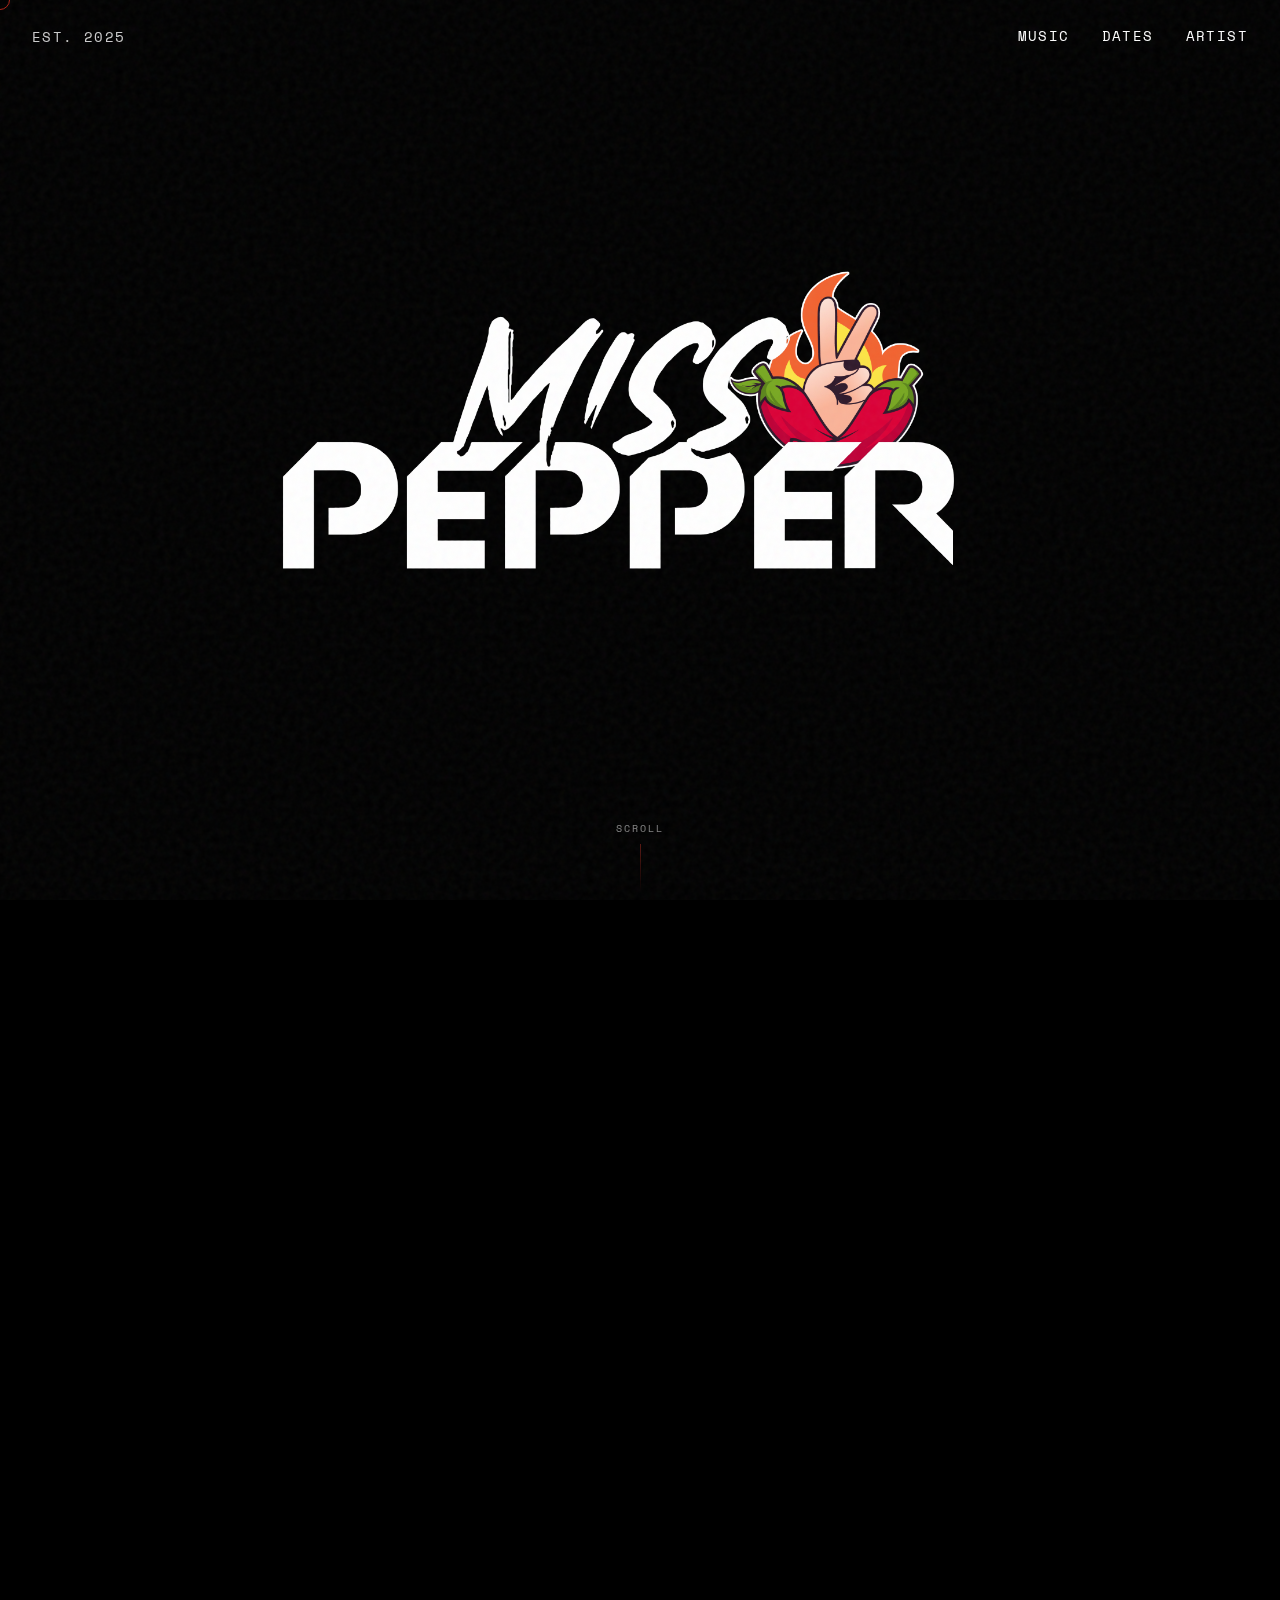
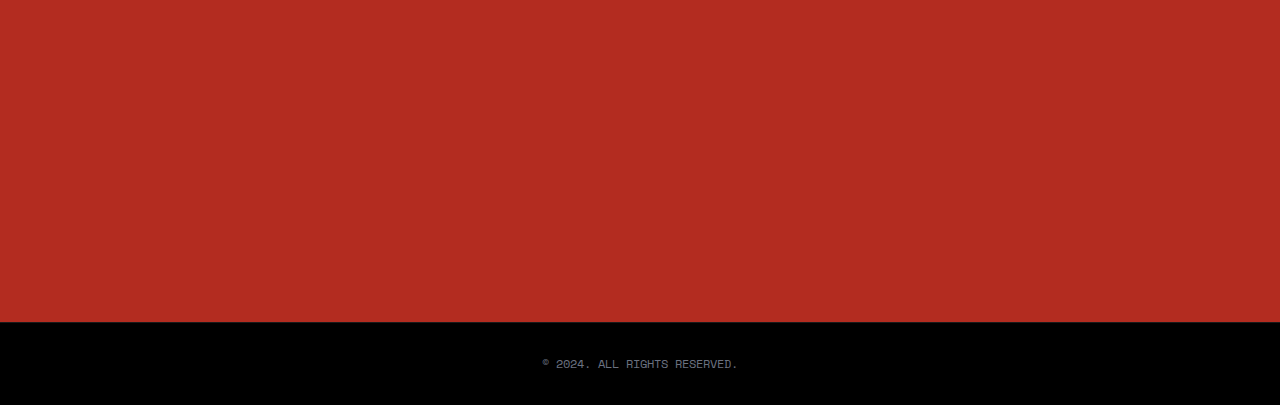
<file: index.html>
<!DOCTYPE html>
<html lang="en">
<head>
    <meta charset="UTF-8">
    <meta name="viewport" content="width=device-width, initial-scale=1.0">
    <title>Underground DJ</title>
    
    <!-- Google Fonts -->
    <link rel="preconnect" href="https://fonts.googleapis.com">
    <link rel="preconnect" href="https://fonts.gstatic.com" crossorigin>
    <link href="https://fonts.googleapis.com/css2?family=Space+Mono:ital,wght@0,400;0,700;1,400&family=Syne:wght@400;700;800&display=swap" rel="stylesheet">
    
    <!-- Custom CSS -->
    <link rel="stylesheet" type="text/css" href="style.css">
</head>
<body>

    <!-- Custom Cursor -->
    <div id="cursor"></div>

    <!-- Grain Texture -->
    <div class="grain-overlay"></div>

    <!-- Navigation -->
    <nav>
        <div class="logo">EST. 2025</div>
        <ul>
            <li><a href="#music">MUSIC</a></li>
            <li><a href="#dates">DATES</a></li>
            <li><a href="#artist">ARTIST</a></li>
        </ul>
        <button class="menu-btn">MENU</button>
    </nav>

    <!-- Hero Section -->
    <header>
        <div class="hero-bg">
            <div class="blob blob-1"></div>
            <div class="blob blob-2"></div>
        </div>

        <div class="hero-content">
           <img src="ex1.png" alt="logo" class="hero-logo">
            
           
        </div>

        <div class="scroll-indicator">
            <span class="scroll-text">SCROLL</span>
            <div class="scroll-line"></div>
        </div>
    </header>

    <!-- Music Section -->
    <section id="music">
        <div class="section-fade">
            <h2>LATEST <span class="acid-text" style="font-style: italic;">TRANSMISSIONS</span></h2>

            <div class="track-grid">
                <!-- Track 1 -->
                <div class="track-card hover-trigger">
                    <iframe data-testid="embed-iframe" style="border-radius:12px" src="https://open.spotify.com/embed/album/5Z40MAj5cSSYgQMlTcMdsn?utm_source=generator&theme=0" width="100%" height="152" frameBorder="0" allowfullscreen="" allow="autoplay; clipboard-write; encrypted-media; fullscreen; picture-in-picture" loading="lazy"></iframe>
                    <div class="track-info">
                    </div>
                </div>

                <!-- Track 2 -->
                <div class="track-card hover-trigger">
                    <iframe data-testid="embed-iframe" style="border-radius:12px" src="https://open.spotify.com/embed/album/42YNbauPnDK52aJFoWYr3q?utm_source=generator&theme=0" width="100%" height="152" frameBorder="0" allowfullscreen="" allow="autoplay; clipboard-write; encrypted-media; fullscreen; picture-in-picture" loading="lazy"></iframe>
                    <div class="track-info">
                    </div>
                </div>
            </div>

            <a href="https://soundcloud.com/miss-pepper-12" class="sc-link hover-trigger" target="_blank">LISTEN ON SOUNDCLOUD ↗</a>
        </div>
    </section>

    <!-- Dates Section -->
    <section id="dates">
        <div class="section-fade">
            <div class="dates-header">
                <h2>UPCOMING <br><span class="acid-text">RITUALS</span></h2>
                <div class="tour-subtitle">
                    WORLD TOUR<br>
                    2026
                </div>
            </div>

            <div class="dates-list">
                <div class="date-item hover-trigger">
                    <div class="date-date">07 FEB</div>
                    <div class="date-city">DIVINE BRUTALITY</div>
                    <div class="date-venue">VILLEJUIF</div>
                </div>

                <div class="date-item hover-trigger">
                    <div class="date-date">14 FEB</div>
                    <div class="date-city">HARD ARENA</div>
                    <div class="date-venue">TOULOUSE</div>
                </div>

                <div class="date-item hover-trigger">
                    <div class="date-date">21 FEB</div>
                    <div class="date-city">BANG</div>
                    <div class="date-venue">CHAUMONT</div>
                </div>
                
                <div class="date-item hover-trigger">
                    <div class="date-date">28 FEB</div>
                    <div class="date-city">CHRONICLES</div>
                    <div class="date-venue">NANCY</div>
                </div>

                <div class="date-item hover-trigger">
                    <div class="date-date">14 MAR</div>
                    <div class="date-city">HARD ARENA</div>
                    <div class="date-venue">TOULOUSE</div>
                </div>

                <div class="date-item hover-trigger">
                    <div class="date-date">21 MAR</div>
                    <div class="date-city">HARDSTYLE ATTITUDE #16</div>
                    <div class="date-venue">STRASBOURG</div>
                </div>

                <div class="date-item hover-trigger">
                    <div class="date-date">30 MAY</div>
                    <div class="date-city">MISSION FESTIVAL</div>
                    <div class="date-venue">RIEDHOLZ</div>
                </div>

                <div class="date-item hover-trigger">
                    <div class="date-date">18 JUL</div>
                    <div class="date-city">URVILLE FESTIVAL</div>
                    <div class="date-venue">URVILLE</div>
                </div>
            </div>
        </div>
    </section>

    <!-- Bio Section -->
    <section id="artist" class="bio-section">
        <div class="section-fade bio-container">
            <div>
                <img src="artists_snimka.png" alt="Artist" class="artist-img">
            </div>
            <div class="bio-content">
                <h3>THE ARTIST</h3>
                <p class="bio-headline">
                    MISS PEPPER
                </p>
                <p class="bio-text">
                        Préparez-vous	à	un	set	Extra-Raw	des	plus	pimentés,	alliant	mélodies	et	kicks	puissants	⚡
                </p>
                <p class="bio-text">
                    Une	DJane	pétillante	et	débordante	d’énergie	sur	scène	qu’il	ne	faut	pas	louper	!
                </p>
                
                <a href="https://www.instagram.com/misspepper_dj/" class="btn-press hover-trigger" target="_blank">Instagram</a>
            </div>
        </div>
    </section>
    <footer>
        <p>&copy; 2024. ALL RIGHTS RESERVED.</p>
    </footer>

    <!-- Custom JS -->
    <script src="script.js" defer></script>
</body>
</html>
</file>
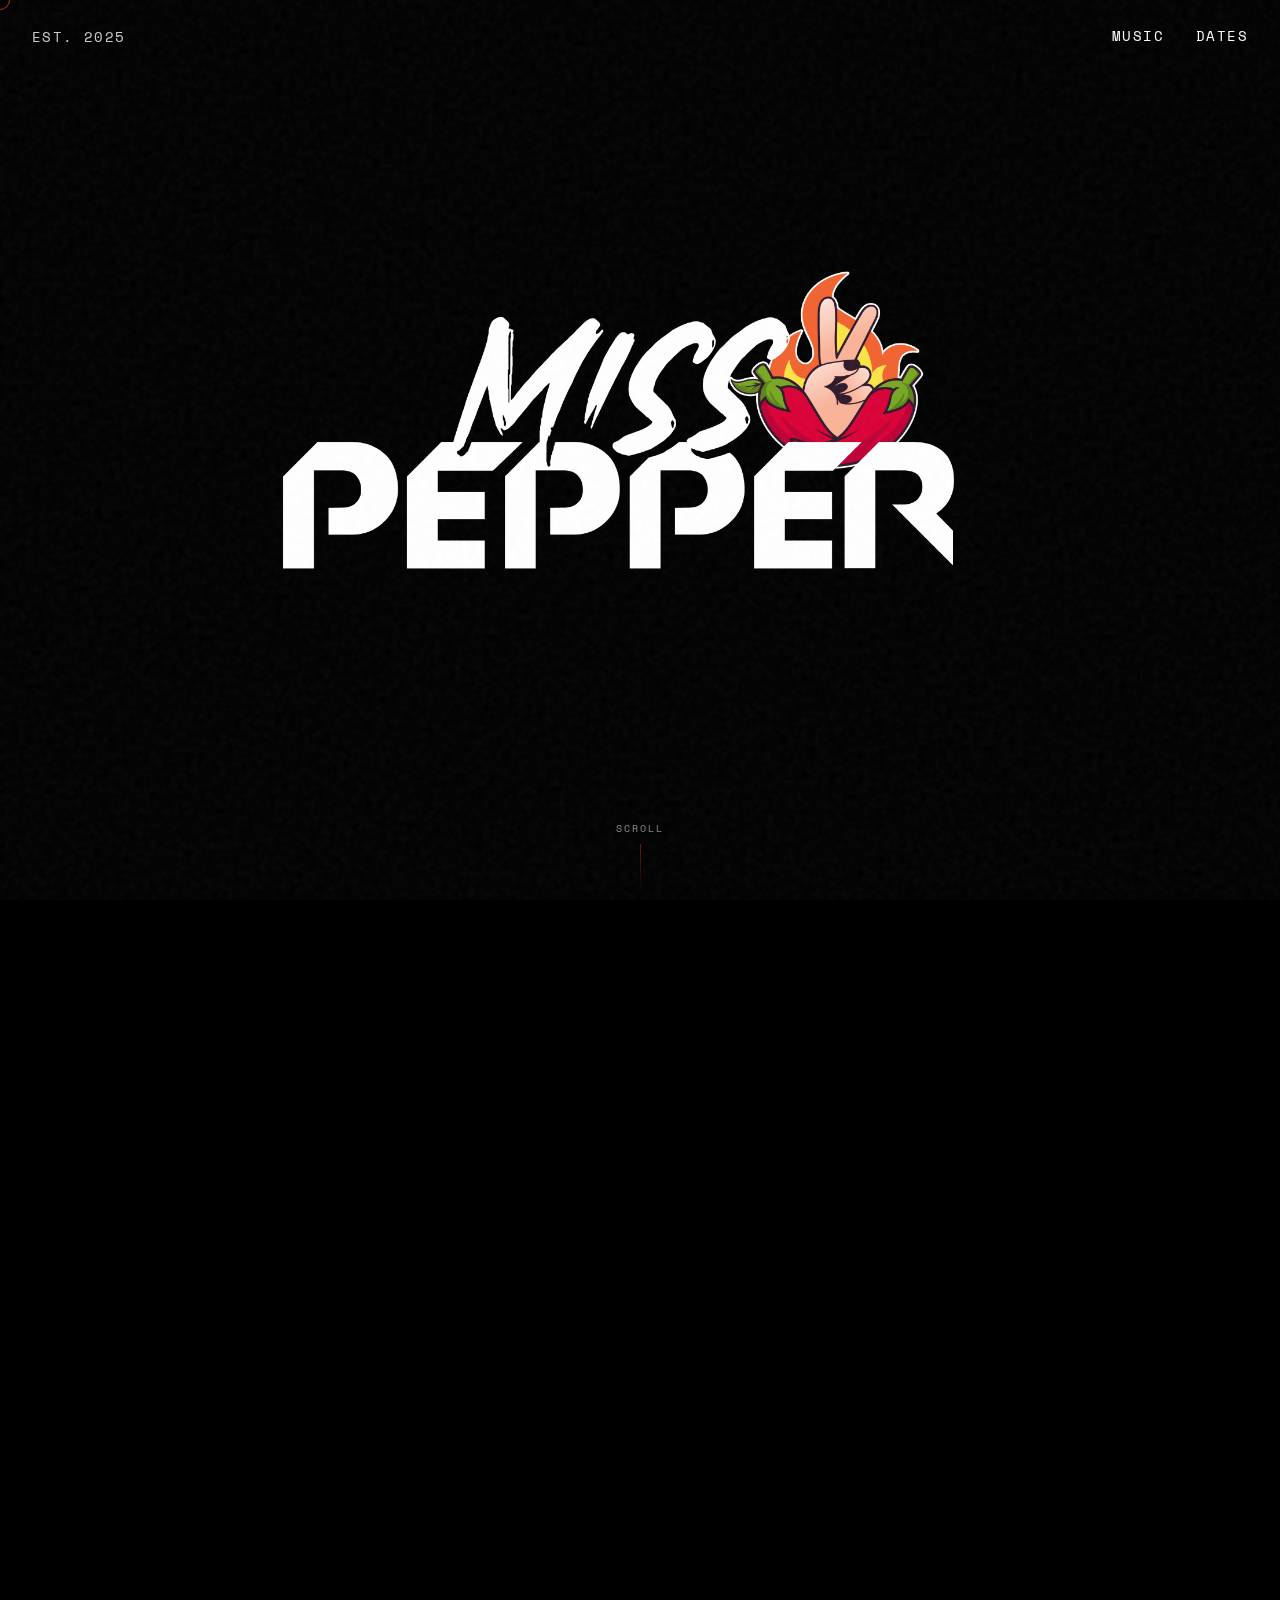
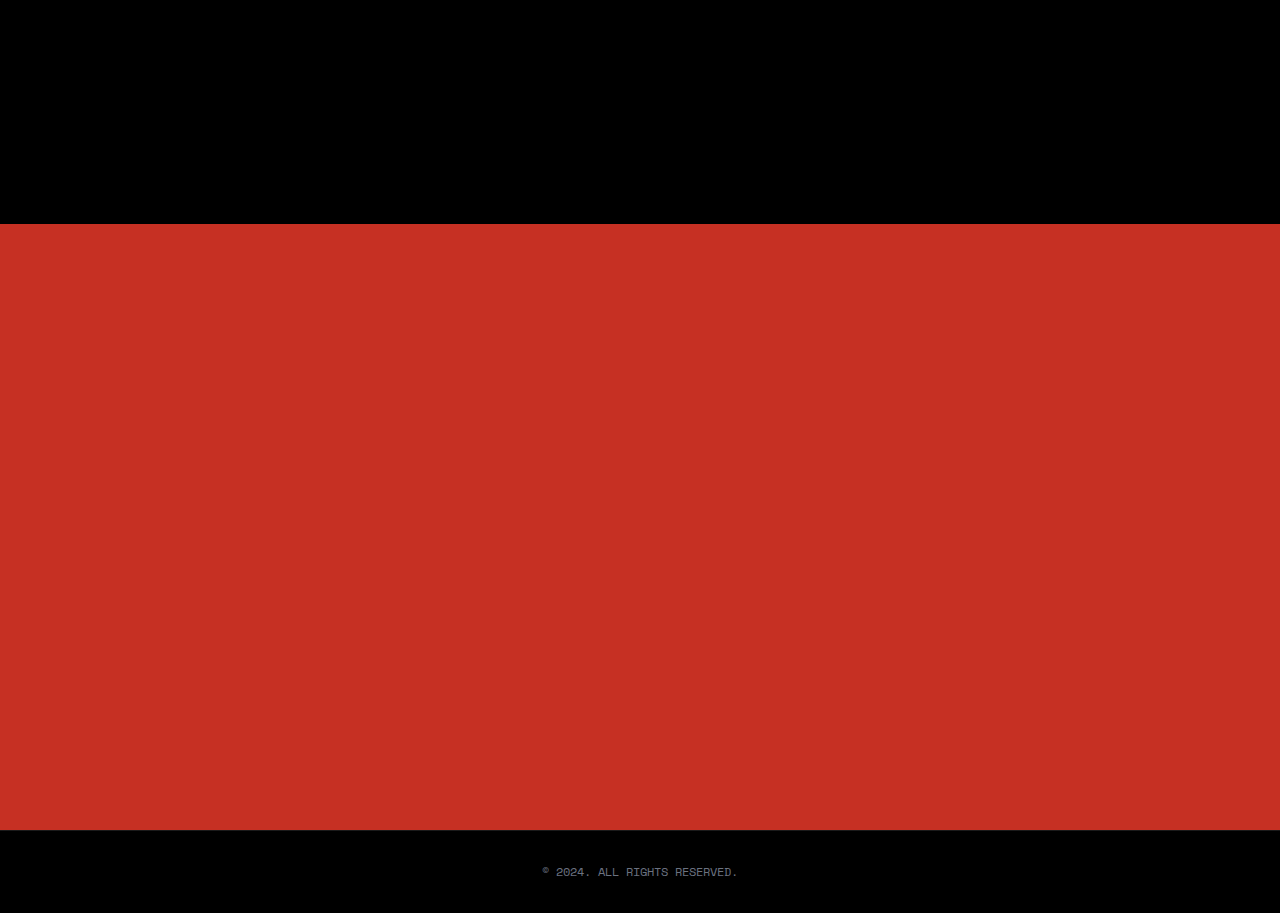
<file: templates/index.html>
<!DOCTYPE html>
<html lang="en">
<head>
    <meta charset="UTF-8">
    <meta name="viewport" content="width=device-width, initial-scale=1.0">
    <title>Underground DJ</title>
    
    <!-- Google Fonts -->
    <link rel="preconnect" href="https://fonts.googleapis.com">
    <link rel="preconnect" href="https://fonts.gstatic.com" crossorigin>
    <link href="https://fonts.googleapis.com/css2?family=Space+Mono:ital,wght@0,400;0,700;1,400&family=Syne:wght@400;700;800&display=swap" rel="stylesheet">
    
    <!-- Custom CSS -->
    <link rel="stylesheet" type="text/css" href="style.css">
</head>
<body>

    <!-- Custom Cursor -->
    <div id="cursor"></div>

    <!-- Grain Texture -->
    <div class="grain-overlay"></div>

    <!-- Navigation -->
    <nav>
        <div class="logo">EST. 2025</div>
        <ul>
            <li><a href="#music">MUSIC</a></li>
            <li><a href="#dates">DATES</a></li>
        </ul>
        <button class="menu-btn">MENU</button>
    </nav>

    <!-- Hero Section -->
    <header>
        <div class="hero-bg">
            <div class="blob blob-1"></div>
            <div class="blob blob-2"></div>
        </div>

        <div class="hero-content">
           <img src="ex1.png" alt="logo" class="hero-logo">
            
           
        </div>

        <div class="scroll-indicator">
            <span class="scroll-text">SCROLL</span>
            <div class="scroll-line"></div>
        </div>
    </header>

    <!-- Music Section -->
    <section id="music">
        <div class="section-fade">
            <h2>LATEST <span class="acid-text" style="font-style: italic;">TRANSMISSIONS</span></h2>

            <div class="track-grid">
                <!-- Track 1 -->
                <div class="track-card hover-trigger">
                    <div class="album-art">
                        <div class="art-placeholder">COVER ART</div>
                    </div>
                    <div class="track-info">
                        <div>
                            <h3 class="track-title">WAREHOUSE 001</h3>
                            <p class="track-meta">145 BPM • TECHNO</p>
                        </div>
                        <button class="play-btn">▶</button>
                    </div>
                </div>

                <!-- Track 2 -->
                <div class="track-card hover-trigger">
                    <div class="album-art">
                        <div class="art-placeholder">COVER ART</div>
                    </div>
                    <div class="track-info">
                        <div>
                            <h3 class="track-title">ACID RAIN</h3>
                            <p class="track-meta">138 BPM • ACID</p>
                        </div>
                        <button class="play-btn">▶</button>
                    </div>
                </div>
            </div>

            <a href="https://soundcloud.com/miss-pepper-12" class="sc-link hover-trigger" target="_blank">LISTEN ON SOUNDCLOUD ↗</a>
        </div>
    </section>

    <!-- Dates Section -->
    <section id="dates">
        <div class="section-fade">
            <div class="dates-header">
                <h2>UPCOMING <br><span class="acid-text">RITUALS</span></h2>
                <div class="tour-subtitle">
                    WORLD TOUR<br>
                    2026
                </div>
            </div>

            <div class="dates-list">
                <div class="date-item hover-trigger">
                    <div class="date-date">07 FEB</div>
                    <div class="date-city">DIVINE BRUTALITY</div>
                    <div class="date-venue">VILLEJUIF</div>
                </div>

                <div class="date-item hover-trigger">
                    <div class="date-date">14 FEB</div>
                    <div class="date-city">HARD ARENA</div>
                    <div class="date-venue">TOULOUSE</div>
                </div>

                <div class="date-item hover-trigger">
                    <div class="date-date">21 FEB</div>
                    <div class="date-city">BANG</div>
                    <div class="date-venue">CHAUMONT</div>
                </div>
                
                <div class="date-item hover-trigger">
                    <div class="date-date">28 FEB</div>
                    <div class="date-city">CHRONICLES</div>
                    <div class="date-venue">NANCY</div>
                </div>

                <div class="date-item hover-trigger">
                    <div class="date-date">14 MAR</div>
                    <div class="date-city">HARD ARENA</div>
                    <div class="date-venue">TOULOUSE</div>
                </div>

                <div class="date-item hover-trigger">
                    <div class="date-date">21 MAR</div>
                    <div class="date-city">HARDSTYLE ATTITUDE #16</div>
                    <div class="date-venue">STRASBOURG</div>
                </div>

                <div class="date-item hover-trigger">
                    <div class="date-date">30 MAY</div>
                    <div class="date-city">MISSION FESTIVAL</div>
                    <div class="date-venue">RIEDHOLZ</div>
                </div>

                <div class="date-item hover-trigger">
                    <div class="date-date">18 JUL</div>
                    <div class="date-city">URVILLE FESTIVAL</div>
                    <div class="date-venue">URVILLE</div>
                </div>
            </div>
        </div>
    </section>

    <!-- Bio Section -->
    <section class="bio-section">
        <div class="section-fade bio-container">
            <div>
                <img src="artists_snimka.png" alt="Artist" class="artist-img">
            </div>
            <div class="bio-content">
                <h3>THE ARTIST</h3>
                <p class="bio-headline">
                    MISS PEPPER
                </p>
                <p class="bio-text">
                    La	plus	spicy	des DJane	nous	rejoindra	pour	cette	édition	« NOM	DE	LA	SOIRÉE »!  🔥
                </p>
                <p class="bio-text">
                        Préparez-vous	à	un	set	Extra-Raw	des	plus	pimentés,	alliant	mélodies	et	kicks	puissants	⚡
                </p>
                <p class="bio-text">
                    Une	DJane	pétillante	et	débordante	d’énergie	sur	scène	qu’il	ne	faut	pas	louper	!
                </p>
                
                <a href="https://www.instagram.com/misspepper_dj/" class="btn-press hover-trigger" target="_blank">Instagram</a>
            </div>
        </div>
    </section>
    <footer>
        <p>&copy; 2024. ALL RIGHTS RESERVED.</p>
    </footer>

    <!-- Custom JS -->
    <script src="script.js" defer></script>
</body>
</html>
</file>
<file: style.css>
@import url('https://fonts.googleapis.com/css2?family=Space+Mono:wght@400;700&family=Syne:wght@400;700;800&display=swap');
:root {
    --color-acid: #c63123e7;
    --color-dark: #000000;
    --color-white: #ffffff;
    --font-main: 'Syne', sans-serif;
    --font-mono: 'Space Mono', monospace;
    --cursor-size: 20px;
}

.hero-bg {
    display: none; 
}
* {
    box-sizing: border-box;
    margin: 0;
    padding: 0;
}
html, body {
    overflow-x: hidden;
}

body {
    background-color: #000000 !important;
    color: var(--color-white);
    font-family: var(--font-main);
    overflow-x: hidden;
    cursor: none; 
    line-height: 1.5;
}

a {
    text-decoration: none;
    color: inherit;
    cursor: none; 
}

ul {
    list-style: none;
}

.font-mono {
    font-family: var(--font-mono);
}

.acid-text {
    color: var(--color-acid);
}

#cursor {
    position: fixed;
    top: 0;
    left: 0;
    width: var(--cursor-size);
    height: var(--cursor-size);
    border: 1px solid var(--color-acid);
    border-radius: 50%;
    pointer-events: none;
    z-index: 9999;
    transform: translate(-50%, -50%);
    transition: width 0.2s, height 0.2s, background-color 0.2s;
    mix-blend-mode: difference;
}

#cursor.hovered {
    width: 50px;
    height: 50px;
    background-color: var(--color-acid);
    opacity: 0.5;
    border: none;
}

.grain-overlay {
    position: fixed;
    top: 0;
    left: 0;
    width: 100%;
    height: 100%;
    pointer-events: none;
    z-index: 9998;
    opacity: 0.05;
    background-image: url("data:image/svg+xml,%3Csvg viewBox='0 0 200 200' xmlns='http://www.w3.org/2000/svg'%3E%3Cfilter id='noiseFilter'%3E%3CfeTurbulence type='fractalNoise' baseFrequency='0.65' numOctaves='3' stitchTiles='stitch'/%3E%3C/filter%3E%3Crect width='100%25' height='100%25' filter='url(%23noiseFilter)'/%3E%3C/svg%3E");
}

nav {
    position: fixed;
    top: 0;
    width: 100%;
    z-index: 50;
    padding: 1.5rem 2rem;
    display: flex;
    justify-content: space-between;
    align-items: center;
    color: white;
}

nav .logo {
    font-family: var(--font-mono);
    font-size: 0.875rem;
    letter-spacing: 0.1em;
    opacity: 0.8;
}

nav ul {
    display: flex;
    gap: 2rem;
}

nav ul li a {
    font-family: var(--font-mono);
    font-size: 0.875rem;
    letter-spacing: 0.1em;
    transition: color 0.3s;
}

nav ul li a:hover {
    color: var(--color-acid);
}

.menu-btn {
    display: none;
    background: none;
    border: none;
    color: white;
    font-family: var(--font-mono);
    cursor: none;
}

@media (max-width: 768px) {
    nav ul { display: none; }
    .menu-btn { display: block; }
}

/* Hero Section */
header {
    position: relative;
    height: 100vh;
    width: 100%;
    display: flex;
    align-items: center;
    justify-content: center;
    overflow: hidden;
}

.hero-bg {
    position: absolute;
    inset: 0;
    z-index: -1;
    opacity: 0.2;
}

.blob {
    position: absolute;
    border-radius: 50%;
    filter: blur(80px);
}

.blob-1 {
    top: 25%;
    left: 25%;
    width: 300px;
    height: 300px;
    background-color: var(--color-acid);
    animation: pulse 4s infinite;
}

.blob-2 {
    bottom: 25%;
    right: 25%;
    width: 250px;
    height: 250px;
    background-color: #6d28d9;
}

.hero-content {
    z-index: 10;
    text-align: center;
    padding: 0 1rem;
    display: flex;
    flex-direction: column;
    align-items: center;
    justify-content: center;
    height: 100%;
}

.btn-listen {
    position: relative;
    display: inline-flex;
    align-items: center;
    gap: 0.5rem;
    padding: 1rem 2rem;
    border: 1px solid var(--color-acid);
    color: white;
    font-family: var(--font-mono);
    font-weight: 500;
    letter-spacing: -0.05em;
    transition: all 0.3s;
    background: transparent;
    overflow: hidden;
    margin-top: 2rem;
}

.btn-listen:hover {
    background-color: var(--color-acid);
    color: black;
}

.pulse-dot {
    animation: pulse 2s infinite;
}

@keyframes pulse {
    0%, 100% { opacity: 1; }
    50% { opacity: 0.5; }
}

.scroll-indicator {
    position: absolute;
    bottom: 0.5rem;
    left: 50%;
    transform: translateX(-50%);
    display: flex;
    flex-direction: column;
    align-items: center;
    gap: 0.5rem;
    opacity: 0.5;
}

.scroll-text {
    font-size: 10px;
    font-family: var(--font-mono);
    letter-spacing: 0.2em;
}

.scroll-line {
    width: 1px;
    height: 48px;
    background: linear-gradient(to bottom, var(--color-acid), transparent);
}

section {
    padding: 6rem 1.5rem;
    max-width: 1200px;
    margin: 0 auto;
}

.section-fade {
    opacity: 0;
    transform: translateY(20px);
    transition: all 0.8s cubic-bezier(0.16, 1, 0.3, 1);
}

.section-fade.visible {
    opacity: 1;
    transform: translateY(0);
}

h2 {
    font-size: clamp(1.6rem, 6vw, 4rem);
    font-weight: 900;
    margin-bottom: 4rem;
    letter-spacing: -0.05em;
    line-height: 0.95;
}

@media (min-width: 768px) {
    h2 { font-size: 5rem; }
}

@media (min-width: 768px) {
    .track-grid { grid-template-columns: 1fr 1fr; }
}

.track-card {
    display: flex;
    flex-direction: column;
    gap: 15px; 
    min-height: 150px; 
}


.track-grid {
    display: grid;
    grid-template-columns: repeat(auto-fit, minmax(300px, 1fr));
    gap: 20px;
}

.track-card:hover {
    border-color: var(--color-acid);
}

.album-art {
    aspect-ratio: 1/1;
    background: #1f2937;
    margin-bottom: 1.5rem;
    position: relative;
    overflow: hidden;
    filter: grayscale(100%);
    transition: filter 0.3s;
}

.track-card:hover .album-art {
    filter: grayscale(0%);
}

.art-placeholder {
    width: 100%;
    height: 100%;
    background: linear-gradient(to bottom right, #111827, #1f2937);
    display: flex;
    align-items: center;
    justify-content: center;
    font-family: var(--font-mono);
    font-size: 0.75rem;
    color: rgba(255, 255, 255, 0.3);
}

.track-info {
    display: flex;
    justify-content: space-between;
    align-items: flex-end;
}

.track-title {
    font-size: 1.5rem;
    font-weight: bold;
    margin-bottom: 0.25rem;
}

.track-meta {
    font-family: var(--font-mono);
    font-size: 0.875rem;
    color: var(--color-acid);
}

.play-btn {
    width: 3rem;
    height: 3rem;
    border-radius: 50%;
    border: 1px solid white;
    background: none;
    color: white;
    display: flex;
    align-items: center;
    justify-content: center;
    cursor: none;
    transition: all 0.3s;
}

.track-card:hover .play-btn {
    background: var(--color-acid);
    border-color: var(--color-acid);
    color: black;
}

.sc-link {
    display: block;
    margin-top: 3rem;
    text-align: center;
    font-family: var(--font-mono);
    font-size: 0.875rem;
    text-decoration: underline;
    text-decoration-color: var(--color-acid);
    text-underline-offset: 4px;
}
.scis-link {
    display: inline-block;
    margin-top: 6rem;
    margin-right: 2rem;
    font-family: var(--font-mono);
    font-size: 0.875rem;
    text-decoration: underline;
    text-decoration-color: rgb(198, 114, 114);
    text-underline-offset: 4px;
    color: black;
    transition: color 0.3s;
}

.sc-link:hover {
    color: var(--color-acid);
}
.scis-link:hover {
    color: var(--color-white);
}

.dates-header {
    display: flex;
    flex-direction: column;
    justify-content: space-between;
    border-bottom: 1px solid rgba(255,255,255,0.1);
    padding-bottom: 2rem;
    margin-bottom: 4rem;
}

@media (min-width: 768px) {
    .dates-header {
        flex-direction: row;
        align-items: flex-end;
    }
}

.tour-subtitle {
    font-family: var(--font-mono);
    font-size: 0.875rem;
    color: #9ca3af;
    text-align: right;
    margin-top: 2rem;
}

.date-item {
    border-top: 1px solid rgba(255, 255, 255, 0.2);
    padding: 2rem 1rem;
    display: flex;
    flex-direction: column;
    transition: background-color 0.3s;
}

.date-item:last-child {
    border-bottom: 1px solid rgba(255, 255, 255, 0.2);
}

@media (min-width: 768px) {
    .date-item {
        flex-direction: row;
        align-items: center;
        justify-content: space-between;
    }
}

.date-item:hover {
    background-color: rgba(255, 255, 255, 0.05);
}

.date-date {
    font-family: var(--font-mono);
    color: var(--color-acid);
    width: 25%;
}

.date-city {
    font-size: 1.875rem;
    font-weight: bold;
    width: 50%;
    transition: transform 0.3s;
}

.date-item:hover .date-city {
    transform: translateX(10px);
}

.date-venue {
    width: 25%;
    text-align: right;
    font-family: var(--font-mono);
    font-size: 0.875rem;
    color: #9ca3af;
}

/* Bio Section */
.bio-section {
    background-color: var(--color-acid);
    color: black;
    padding: 6rem 1.5rem;
    width: 100%;
    max-width: none; /* Full width bg */
}

.bio-container {
    max-width: 1200px;
    margin: 0 auto;
    display: grid;
    grid-template-columns: 1fr;
    gap: 3rem;
}

@media (min-width: 768px) {
    .bio-container {
        grid-template-columns: 4fr 8fr;
    }
}

.artist-img {
    width: 100%;
}

.bio-content h3 {
    font-family: var(--font-mono);
    font-size: 0.875rem;
    letter-spacing: 0.1em;
    border-bottom: 1px solid black;
    padding-bottom: 1rem;
    margin-bottom: 1rem;
}

.bio-headline {
    font-size: 2rem;
    font-weight: bold;
    line-height: 1.2;
    margin-bottom: 2rem;
}

@media (min-width: 768px) {
    .bio-headline { font-size: 3rem; }
}

.bio-text {
    font-family: var(--font-mono);
    font-size: 1.125rem;
    opacity: 0.8;
    line-height: 1.6;
}

.btn-press {
    display: inline-block;
    margin-top: 3rem;
    padding: 0.75rem 1.5rem;
    border: 1px solid black;
    font-weight: bold;
    text-transform: uppercase;
    letter-spacing: 0.1em;
    transition: all 0.3s;
}

.btn-press:hover {
    background-color: black;
    color: var(--color-acid);
}

/* Footer */
footer {
    padding: 2rem;
    text-align: center;
    border-top: 1px solid rgba(255, 255, 255, 0.1);
    font-family: var(--font-mono);
    font-size: 0.75rem;
    color: #6b7280;
}

.hero-content {
    display: flex;
    flex-direction: column;
    align-items: center;
    justify-content: center;
    gap: 0.5rem; 
    padding-top: 5vh; 
}

.hero-logo {
    width: 100vw; 
    max-width: 1000px; 
    height: auto;
    mix-blend-mode: screen;
    
    margin: 0; 
    margin-top: -20vh; 
}
.kick-active {
    animation: technoKick 0.1s forwards;
}

@keyframes technoKick {
    0% { 
        transform: scale(1.15); 
        filter: brightness(2.5) contrast(1.5); 
    }
    100% { 
        transform: scale(1); 
        filter: brightness(1) contrast(1);
    }
}

.btntickets {
    display: inline-block;
    margin-top: 2rem;
    padding: 1rem 2rem;
    border: 1px solid var(--color-acid);
    color: white;
    font-family: var(--font-mono);
    font-weight: 500;
    letter-spacing: -0.05em;
    transition: all 0.3s;
    background: transparent;
}
.btntickets:hover {
    background-color: var(--color-acid);
    color: black;
}
/* ================= MOBILE ================= */
@media (max-width: 768px) {

    /* секции да имат по-малко padding */
    section {
        padding: 4rem 1rem;
    }

    /* голямото MISS PEPPER лого */
    .hero-logo {
        width: 90vw;
    }

    /* заглавия */
    h2 {
        font-size: 2rem;
        line-height: 1;
    }

    /* dates да станат една под друга */
    .date-item {
        display: flex;
        flex-direction: column;
        gap: 0.3rem;
    }

    .date-date,
    .date-city,
    .date-venue {
        width: 100%;
        text-align: left;
    }

    .date-city {
        font-size: 1.3rem;
    }

    /* artist секцията */
    .bio-container {
        grid-template-columns: 1fr;
        gap: 2rem;
    }

    .artist-img {
        width: 100%;
        height: auto;
    }

    .artist-link {
        display: block;
        margin-top: 1rem;
    }
    #cursor {
        display: none;
    }

    body {
        cursor: auto;
    }
}
.mobile-menu {
    position: fixed;
    top: 0;
    left: 0;
    width: 100%;
    height: 100vh;
    background: rgba(0, 0, 0, 0.96);
    display: flex;
    flex-direction: column;
    justify-content: center;
    align-items: center;
    gap: 2rem;
    opacity: 0;
    visibility: hidden;
    pointer-events: none;
    transition: opacity 0.3s ease, visibility 0.3s ease;
    z-index: 40;
}

.mobile-menu a {
    font-family: var(--font-mono);
    font-size: 1.2rem;
    letter-spacing: 0.12em;
    color: white;
}

.mobile-menu.active {
    opacity: 1;
    visibility: visible;
    pointer-events: auto;
}

.menu-btn {
    position: relative;
    z-index: 60;
    padding: 0;
}

@media (max-width: 768px) {
    .desktop-nav {
        display: none;
    }

    .menu-btn {
        display: block;
    }
}

@media (min-width: 769px) {
    .mobile-menu {
        display: none;
    }
}
nav {
    border-bottom: none;
    box-shadow: none;
}

@media (max-width: 768px) {
    h2 {
        font-size: 1.8rem;
        line-height: 1.1;
        word-break: break-word;
    }

    .section-title {
        font-size: 1.6rem;
        line-height: 0.95;
        letter-spacing: 0.02em;
    }
    .section-title span {
        display: block;
    }

    .hero-title {
        font-size: 2.2rem;
        line-height: 1;
    }
}


@media (max-width: 480px) {
    #music h2 {
        font-size: 6.5vw !important; 
        display: block !important;
        width: 100%;
    }
    
    #music h2 span {
        display: inline !important;
    }
}
</file>
<file: templates/style.css>
@import url('https://fonts.googleapis.com/css2?family=Space+Mono:wght@400;700&family=Syne:wght@400;700;800&display=swap');
:root {
    --color-acid: #c63023;
    --color-dark: #000000;
    --color-white: #ffffff;
    --font-main: 'Syne', sans-serif;
    --font-mono: 'Space Mono', monospace;
    --cursor-size: 20px;
}

.hero-bg {
    display: none; 
}
* {
    box-sizing: border-box;
    margin: 0;
    padding: 0;
}

body {
    background-color: #000000 !important;
    color: var(--color-white);
    font-family: var(--font-main);
    overflow-x: hidden;
    cursor: none; /* Custom cursor */
    line-height: 1.5;
}

a {
    text-decoration: none;
    color: inherit;
    cursor: none; /* Custom cursor override */
}

ul {
    list-style: none;
}

/* Typography Helpers */
.font-mono {
    font-family: var(--font-mono);
}

.acid-text {
    color: var(--color-acid);
}

/* Custom Cursor */
#cursor {
    position: fixed;
    top: 0;
    left: 0;
    width: var(--cursor-size);
    height: var(--cursor-size);
    border: 1px solid var(--color-acid);
    border-radius: 50%;
    pointer-events: none;
    z-index: 9999;
    transform: translate(-50%, -50%);
    transition: width 0.2s, height 0.2s, background-color 0.2s;
    mix-blend-mode: difference;
}

#cursor.hovered {
    width: 50px;
    height: 50px;
    background-color: var(--color-acid);
    opacity: 0.5;
    border: none;
}

/* Grain Overlay */
.grain-overlay {
    position: fixed;
    top: 0;
    left: 0;
    width: 100%;
    height: 100%;
    pointer-events: none;
    z-index: 9998;
    opacity: 0.05;
    background-image: url("data:image/svg+xml,%3Csvg viewBox='0 0 200 200' xmlns='http://www.w3.org/2000/svg'%3E%3Cfilter id='noiseFilter'%3E%3CfeTurbulence type='fractalNoise' baseFrequency='0.65' numOctaves='3' stitchTiles='stitch'/%3E%3C/filter%3E%3Crect width='100%25' height='100%25' filter='url(%23noiseFilter)'/%3E%3C/svg%3E");
}

/* Navigation */
nav {
    position: fixed;
    top: 0;
    width: 100%;
    z-index: 50;
    padding: 1.5rem 2rem;
    display: flex;
    justify-content: space-between;
    align-items: center;
    color: white;
}

nav .logo {
    font-family: var(--font-mono);
    font-size: 0.875rem;
    letter-spacing: 0.1em;
    opacity: 0.8;
}

nav ul {
    display: flex;
    gap: 2rem;
}

nav ul li a {
    font-family: var(--font-mono);
    font-size: 0.875rem;
    letter-spacing: 0.1em;
    transition: color 0.3s;
}

nav ul li a:hover {
    color: var(--color-acid);
}

.menu-btn {
    display: none;
    background: none;
    border: none;
    color: white;
    font-family: var(--font-mono);
    cursor: none;
}

@media (max-width: 768px) {
    nav ul { display: none; }
    .menu-btn { display: block; }
}

/* Hero Section */
header {
    position: relative;
    height: 100vh;
    width: 100%;
    display: flex;
    align-items: center;
    justify-content: center;
    overflow: hidden;
}

.hero-bg {
    position: absolute;
    inset: 0;
    z-index: -1;
    opacity: 0.2;
}

.blob {
    position: absolute;
    border-radius: 50%;
    filter: blur(80px);
}

.blob-1 {
    top: 25%;
    left: 25%;
    width: 300px;
    height: 300px;
    background-color: var(--color-acid);
    animation: pulse 4s infinite;
}

.blob-2 {
    bottom: 25%;
    right: 25%;
    width: 250px;
    height: 250px;
    background-color: #6d28d9; /* purple */
}

.hero-content {
    z-index: 10;
    text-align: center;
    padding: 0 1rem;
    /* Titles removed as requested, centering button */
    display: flex;
    flex-direction: column;
    align-items: center;
    justify-content: center;
    height: 100%;
}

/* Listen Button */
.btn-listen {
    position: relative;
    display: inline-flex;
    align-items: center;
    gap: 0.5rem;
    padding: 1rem 2rem;
    border: 1px solid var(--color-acid);
    color: white;
    font-family: var(--font-mono);
    font-weight: 500;
    letter-spacing: -0.05em;
    transition: all 0.3s;
    background: transparent;
    overflow: hidden;
    margin-top: 2rem;
}

.btn-listen:hover {
    background-color: var(--color-acid);
    color: black;
}

.pulse-dot {
    animation: pulse 2s infinite;
}

@keyframes pulse {
    0%, 100% { opacity: 1; }
    50% { opacity: 0.5; }
}

/* Scroll Indicator */
.scroll-indicator {
    position: absolute;
    bottom: 0.5rem;
    left: 50%;
    transform: translateX(-50%);
    display: flex;
    flex-direction: column;
    align-items: center;
    gap: 0.5rem;
    opacity: 0.5;
}

.scroll-text {
    font-size: 10px;
    font-family: var(--font-mono);
    letter-spacing: 0.2em;
}

.scroll-line {
    width: 1px;
    height: 48px;
    background: linear-gradient(to bottom, var(--color-acid), transparent);
}

/* Sections General */
section {
    padding: 6rem 1.5rem;
    max-width: 1200px;
    margin: 0 auto;
}

.section-fade {
    opacity: 0;
    transform: translateY(20px);
    transition: all 0.8s cubic-bezier(0.16, 1, 0.3, 1);
}

.section-fade.visible {
    opacity: 1;
    transform: translateY(0);
}

h2 {
    font-size: 3rem;
    font-weight: 900;
    margin-bottom: 4rem;
    letter-spacing: -0.05em;
    line-height: 1;
}

@media (min-width: 768px) {
    h2 { font-size: 5rem; }
}

/* Music Grid */
.track-grid {
    display: grid;
    grid-template-columns: 1fr;
    gap: 2rem;
}

@media (min-width: 768px) {
    .track-grid { grid-template-columns: 1fr 1fr; }
}

.track-card {
    border: 1px solid rgba(255, 255, 255, 0.1);
    padding: 1.5rem;
    background: rgba(255, 255, 255, 0.05);
    transition: border-color 0.3s;
}

.track-card:hover {
    border-color: var(--color-acid);
}

.album-art {
    aspect-ratio: 1/1;
    background: #1f2937;
    margin-bottom: 1.5rem;
    position: relative;
    overflow: hidden;
    filter: grayscale(100%);
    transition: filter 0.3s;
}

.track-card:hover .album-art {
    filter: grayscale(0%);
}

.art-placeholder {
    width: 100%;
    height: 100%;
    background: linear-gradient(to bottom right, #111827, #1f2937);
    display: flex;
    align-items: center;
    justify-content: center;
    font-family: var(--font-mono);
    font-size: 0.75rem;
    color: rgba(255, 255, 255, 0.3);
}

.track-info {
    display: flex;
    justify-content: space-between;
    align-items: flex-end;
}

.track-title {
    font-size: 1.5rem;
    font-weight: bold;
    margin-bottom: 0.25rem;
}

.track-meta {
    font-family: var(--font-mono);
    font-size: 0.875rem;
    color: var(--color-acid);
}

.play-btn {
    width: 3rem;
    height: 3rem;
    border-radius: 50%;
    border: 1px solid white;
    background: none;
    color: white;
    display: flex;
    align-items: center;
    justify-content: center;
    cursor: none;
    transition: all 0.3s;
}

.track-card:hover .play-btn {
    background: var(--color-acid);
    border-color: var(--color-acid);
    color: black;
}

.sc-link {
    display: block;
    margin-top: 3rem;
    text-align: center;
    font-family: var(--font-mono);
    font-size: 0.875rem;
    text-decoration: underline;
    text-decoration-color: var(--color-acid);
    text-underline-offset: 4px;
}

.sc-link:hover {
    color: var(--color-acid);
}

/* Dates List */
.dates-header {
    display: flex;
    flex-direction: column;
    justify-content: space-between;
    border-bottom: 1px solid rgba(255,255,255,0.1);
    padding-bottom: 2rem;
    margin-bottom: 4rem;
}

@media (min-width: 768px) {
    .dates-header {
        flex-direction: row;
        align-items: flex-end;
    }
}

.tour-subtitle {
    font-family: var(--font-mono);
    font-size: 0.875rem;
    color: #9ca3af;
    text-align: right;
    margin-top: 2rem;
}

.date-item {
    border-top: 1px solid rgba(255, 255, 255, 0.2);
    padding: 2rem 1rem;
    display: flex;
    flex-direction: column;
    transition: background-color 0.3s;
}

.date-item:last-child {
    border-bottom: 1px solid rgba(255, 255, 255, 0.2);
}

@media (min-width: 768px) {
    .date-item {
        flex-direction: row;
        align-items: center;
        justify-content: space-between;
    }
}

.date-item:hover {
    background-color: rgba(255, 255, 255, 0.05);
}

.date-date {
    font-family: var(--font-mono);
    color: var(--color-acid);
    width: 25%;
}

.date-city {
    font-size: 1.875rem;
    font-weight: bold;
    width: 50%;
    transition: transform 0.3s;
}

.date-item:hover .date-city {
    transform: translateX(10px);
}

.date-venue {
    width: 25%;
    text-align: right;
    font-family: var(--font-mono);
    font-size: 0.875rem;
    color: #9ca3af;
}

/* Bio Section */
.bio-section {
    background-color: var(--color-acid);
    color: black;
    padding: 6rem 1.5rem;
    width: 100%;
    max-width: none; /* Full width bg */
}

.bio-container {
    max-width: 1200px;
    margin: 0 auto;
    display: grid;
    grid-template-columns: 1fr;
    gap: 3rem;
}

@media (min-width: 768px) {
    .bio-container {
        grid-template-columns: 4fr 8fr;
    }
}

.artist-img {
    width: 100%;
}

.bio-content h3 {
    font-family: var(--font-mono);
    font-size: 0.875rem;
    letter-spacing: 0.1em;
    border-bottom: 1px solid black;
    padding-bottom: 1rem;
    margin-bottom: 1rem;
}

.bio-headline {
    font-size: 2rem;
    font-weight: bold;
    line-height: 1.2;
    margin-bottom: 2rem;
}

@media (min-width: 768px) {
    .bio-headline { font-size: 3rem; }
}

.bio-text {
    font-family: var(--font-mono);
    font-size: 1.125rem;
    opacity: 0.8;
    line-height: 1.6;
}

.btn-press {
    display: inline-block;
    margin-top: 3rem;
    padding: 0.75rem 1.5rem;
    border: 1px solid black;
    font-weight: bold;
    text-transform: uppercase;
    letter-spacing: 0.1em;
    transition: all 0.3s;
}

.btn-press:hover {
    background-color: black;
    color: var(--color-acid);
}

/* Footer */
footer {
    padding: 2rem;
    text-align: center;
    border-top: 1px solid rgba(255, 255, 255, 0.1);
    font-family: var(--font-mono);
    font-size: 0.75rem;
    color: #6b7280;
}

.hero-content {
    display: flex;
    flex-direction: column;
    align-items: center;
    justify-content: center;
    /* Намаляваме разстоянието между елементите */
    gap: 0.5rem; 
    /* Даваме на целия контейнер малко място отгоре, за да не е залепен за навигацията */
    padding-top: 5vh; 
}

.hero-logo {
    width: 100vw; 
    max-width: 1000px; 
    height: auto;
    mix-blend-mode: screen;
    
    margin: 0; 
    margin-top: -20vh; 
}
</file>
